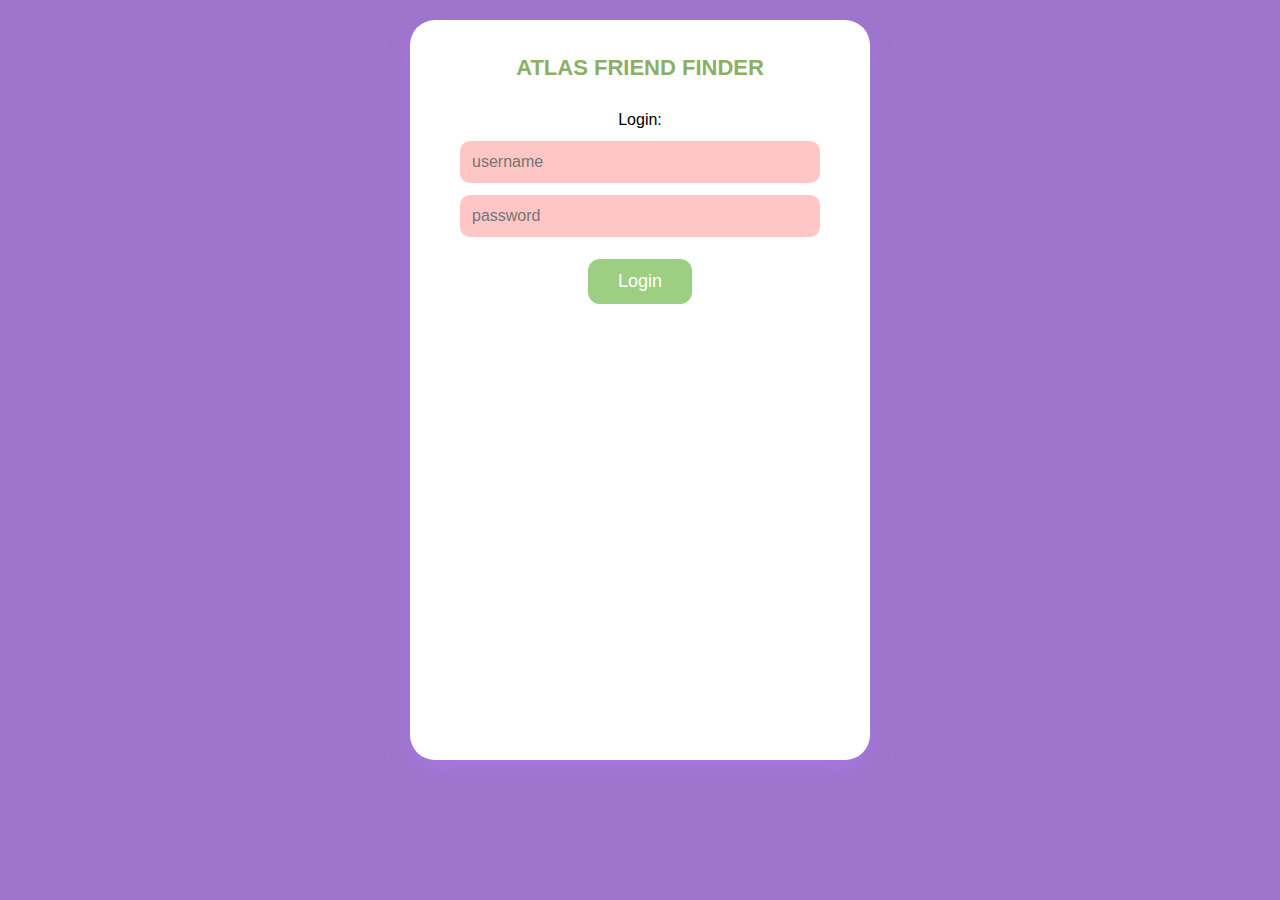
<file: index.html>
<!DOCTYPE HTML>
<html lang="en">
    <head>
        <meta charset="UTF-8" />
        <meta name="viewport" content="width=device-width, initial-scale=1.0" />
        <title>Atlas Friend Finder - Login</title>
        <link rel="stylesheet" href="styles.css" />
    </head>
    <body>
        <div class="frame">
            <h1 class="title">ATLAS FRIEND FINDER</h1>

            <div class="login-box">
                <label class="login-label">Login:</label>
                <input id="username" class="input" type="text" placeholder="username" />
                <input id="password" class="input" type="password" placeholder="password" />
                <button onclick="login()" class="login-btn">Login</button>

            </div>

        </div>
        <script src="script.js"></script>
    </body>
</html>
</file>
<file: styles.css>
body {
    display: flex;
    justify-content: center;
    align-items: center;
    min-height: 100vh;
    margin: 0;
    padding: 0;
    background: #9D75CB;
    font-family: "Comic Sans MS", "Arial Rounded MT Bold", sans-serif;
}

.frame {
    margin: auto;
    margin-top: 20px;
    width: 90%;
    max-width: 420px;
    padding: 20px;
    border-radius: 25px;
    background: white;
    box-shadow: 0px 8px 20px rgba(181, 123, 255, 0.4);
    min-height: 700px;
}

.title {
    text-align: center;
    color: #8BAF64;
    font-size: 22px;
    margin-bottom: 30px;
}

.login-box {
    text-align: center;
}

.input {
    display: block;
    width: 80%;
    margin: 12px auto;
    padding: 12px;
    border-radius: 10px;
    border: none;
    background: #ffc6c6;
    font-size: 16px;
}

.login-btn {
    margin-top: 10px;
    padding: 12px 30px;
    border-radius: 12px;
    border: none;
    background: #9ccf82;
    color: white;
    font-size: 18px;
}

.globe-area {
    position: relative;
    text-align: center;
    margin-top: 20px;
}

.creature {
    position: absolute;
    top: 50%;
    transform: translateY(-50%);
    width: 150px;
}

.left {
    left: 10px;
}

.right {
    right: 10px;
}

.distance-text {
    margin-top: 30px;
    text-align: center;
    font-size: 22px;
    color: #7a50c4;
}
.globe-3d {
    width: 200px;
    height: 200px;
    margin: auto;
}

/* Fade-in animation */
.fade-in {
    opacity: 0;
    animation: fadeIn 1.3s ease forwards;
}

@keyframes fadeIn {
    from { opacity: 0; transform: translateY(10px); }
    to { opacity: 1; transform: translateY(0); }
}
</file>
